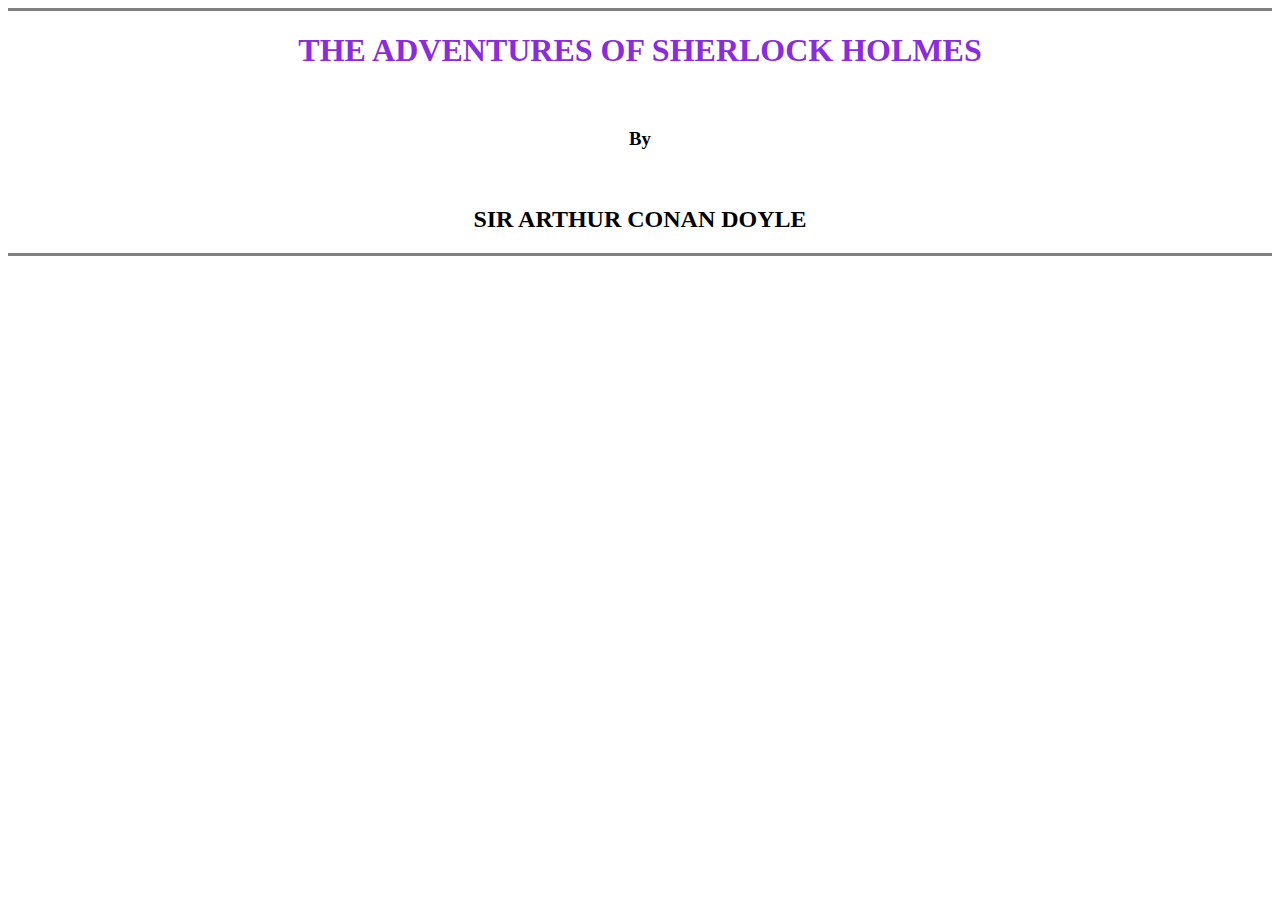
<file: Web_py/index.html>
<!DOCTYPE html>
<html lang="en">
<head>
    <meta charset="UTF-8">
    <meta http-equiv="X-UA-Compatible" content="IE=edge">
    <meta name="viewport" content="width=device-width, initial-scale=1.0">
    <link rel="stylesheet" href="styles.css">
    <title>Document</title>
</head>
<body>
    <hr size="3" noshade="none">
    <h1>THE ADVENTURES OF SHERLOCK HOLMES</h1>
        <br>
            <h3>By </h3>
                <br>
                    <h2>SIR ARTHUR CONAN DOYLE</h2>
    <hr size="3" noshade="none">
</body>
</html>
</file>
<file: Web_py/styles.css>
h1 {
    color: blueviolet;
    text-align: center;
}
h3{
    text-align: center;
}

h2{
    text-align: center;
}
</file>
